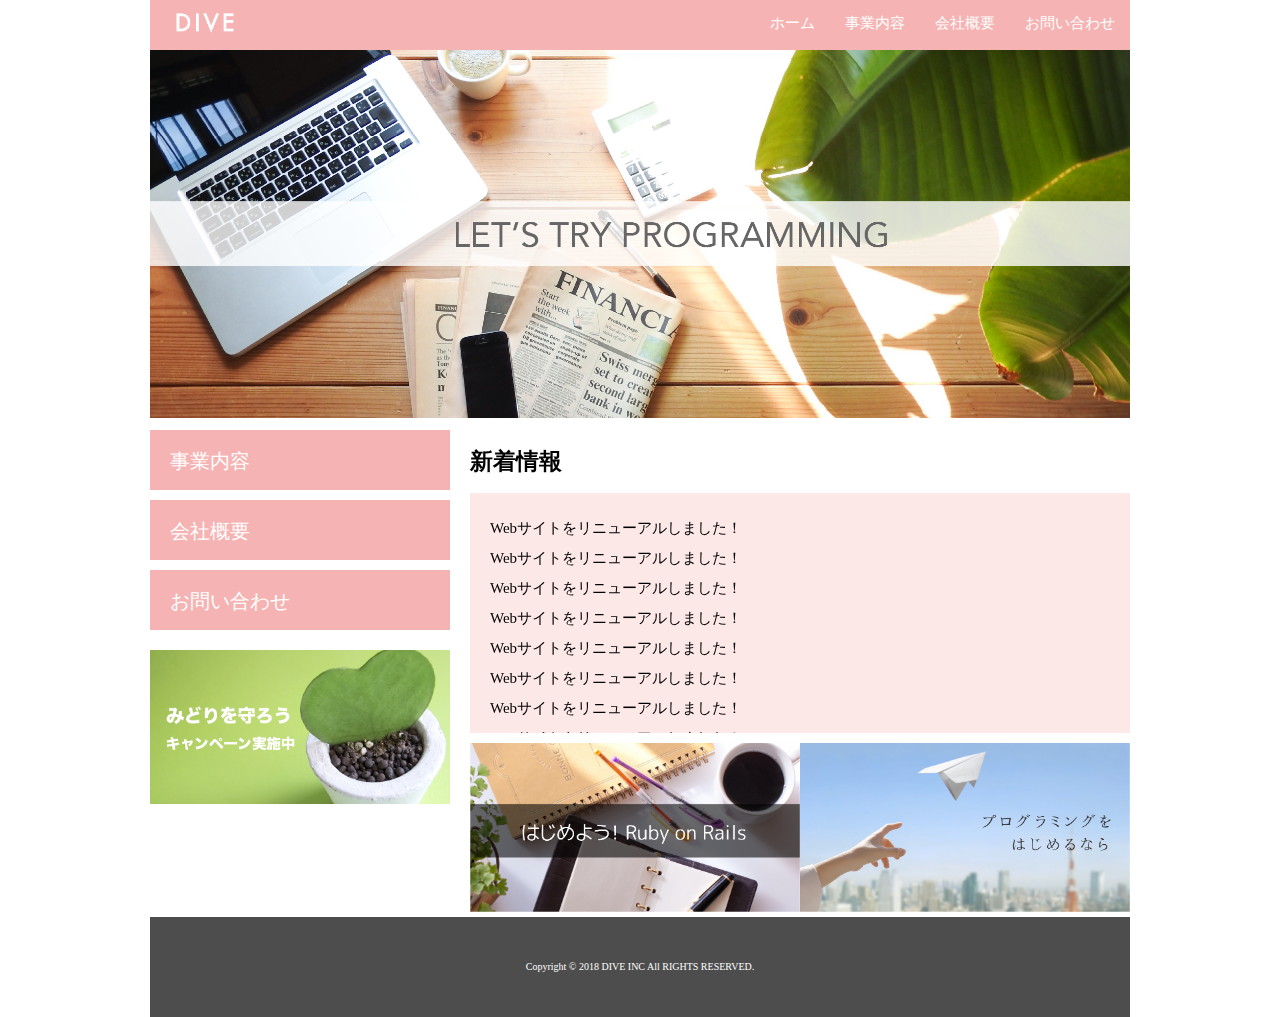
<file: index.html>
<!DOCTYPE html>
<html>
<head>
  <meta charset="UTF-8">
  <link rel="stylesheet" href="./css/normalize.css">
  <link rel="stylesheet" href="./css/style.css">
  <title>株式会社DIVE</title>
</head>
<body>
  <div class="container">
    <header class="header clearfix">
      <a href="index.html">
        <img src="./images/logo.png" class="logo_image">
      </a>
      <nav>
        <ul class="top_menu clearfix">
          <li><a href="index.html">ホーム</a></li>
          <li><a href="#">事業内容</a></li>
          <li><a href="#">会社概要</a></li>
          <li><a href="#">お問い合わせ</a></li>
        </ul>
      </nav>
    </header>
    <img src="./images/TOP.png" class="image_area">
    <div class="wrapper clearfix">
      <aside class="side_menu">
        <nav>
          <ul>
            <li><a href="#">事業内容</a></li>
            <li><a href="#">会社概要</a></li>
            <li><a href="#">お問い合わせ</a></li>
          </ul>
        </nav>
        <p class="banner">
          <a href="#">
            <img src="./images/banner.png">
          </a>
        </p>
      </aside>
      <article class="content">
        <h2>新着情報</h2>
        <div class="news">
          <ul>
            <li>Webサイトをリニューアルしました！</li>
            <li>Webサイトをリニューアルしました！</li>
            <li>Webサイトをリニューアルしました！</li>
            <li>Webサイトをリニューアルしました！</li>
            <li>Webサイトをリニューアルしました！</li>
            <li>Webサイトをリニューアルしました！</li>
            <li>Webサイトをリニューアルしました！</li>
            <li>Webサイトをリニューアルしました！</li>
            <li>Webサイトをリニューアルしました！</li>
            <li>Webサイトをリニューアルしました！</li>
          </ul>
        </div>
      <div class="banner_content">
        <p>
          <a href="#"><img src="./images/banner02.png"></a>
        </p>
        <p>
          <a href="#"><img src="./images/banner03.png"></a>
        </p>
      </div>
      </article>
    </div>
    <footer class="footer">
      <p>Copyright © 2018 DIVE INC All RIGHTS RESERVED.</p>
    </footer>
  </div>
</body>
</html>
</file>
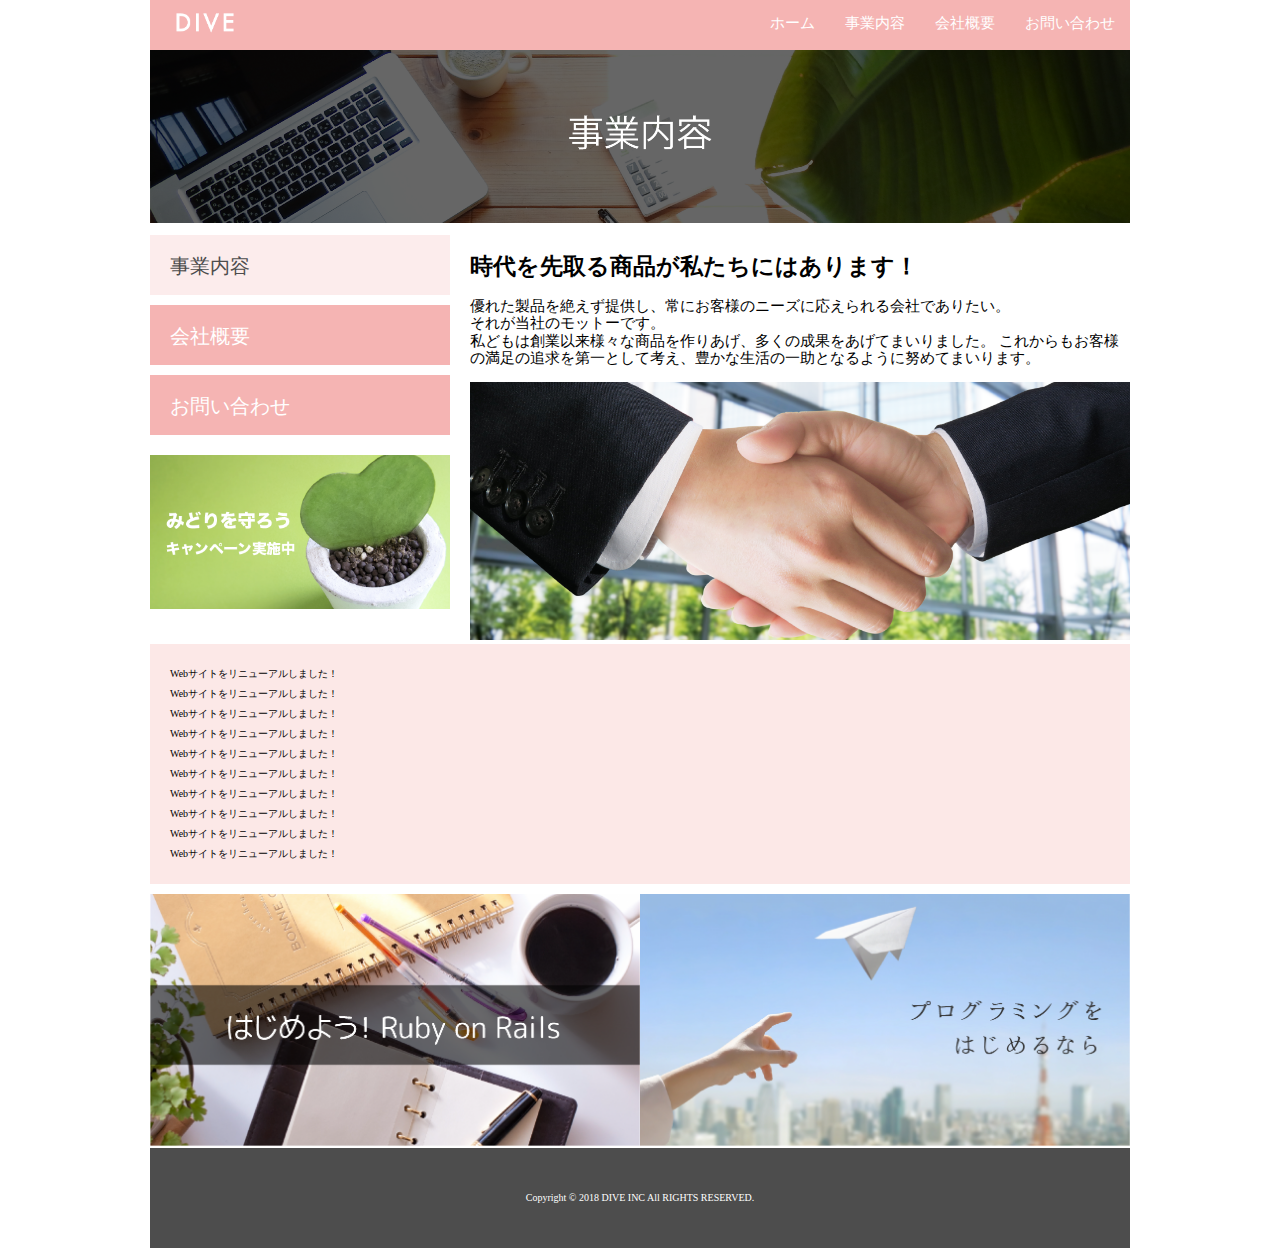
<file: business.html>
<!DOCTYPE html>
<html>
<head>
  <meta charset="UTF-8">
  <link rel="stylesheet" href="./css/normalize.css">
  <link rel="stylesheet" href="./css/style.css">
  <title>株式会社DIVE</title>
</head>
<body>
  <div class="container">
    <header class="header clearfix">
      <a href="index.html">
        <img src="./images/logo.png" class="logo_image">
      </a>
      <nav>
        <ul class="top_menu clearfix">
          <li><a href="index.html">ホーム</a></li>
          <li><a href="#">事業内容</a></li>
          <li><a href="#">会社概要</a></li>
          <li><a href="#">お問い合わせ</a></li>
        </ul>
      </nav>
    </header>
    <img src="./images/business.png" class="image_area">
    <div class="wrapper clearfix">
      <aside class="side_menu">
        <nav>
          <ul>
            <li class="point"><a href="business.html">事業内容</a></li>
            <li><a href="#">会社概要</a></li>
            <li><a href="#">お問い合わせ</a></li>
          </ul>
        </nav>
        <p class="banner">
          <a href="#">
            <img src="./images/banner.png">
          </a>
        </p>
      </aside>
      <article class="content">
        <h2>時代を先取る商品が私たちにはあります！</h2>
         <p>
           優れた製品を絶えず提供し、常にお客様のニーズに応えられる会社でありたい。<br>
    それが当社のモットーです。<br>
    私どもは創業以来様々な商品を作りあげ、多くの成果をあげてまいりました。
    これからもお客様の満足の追求を第一として考え、豊かな生活の一助となるように努めてまいります。
         </p>
        <img src="./images/shakehand.png" class="image_area">
      </article>
        <div class="news">
          <ul>
            <li>Webサイトをリニューアルしました！</li>
            <li>Webサイトをリニューアルしました！</li>
            <li>Webサイトをリニューアルしました！</li>
            <li>Webサイトをリニューアルしました！</li>
            <li>Webサイトをリニューアルしました！</li>
            <li>Webサイトをリニューアルしました！</li>
            <li>Webサイトをリニューアルしました！</li>
            <li>Webサイトをリニューアルしました！</li>
            <li>Webサイトをリニューアルしました！</li>
            <li>Webサイトをリニューアルしました！</li>
          </ul>
        </div>
      <div class="banner_content">
        <p>
          <a href="#"><img src="./images/banner02.png"></a>
        </p>
        <p>
          <a href="#"><img src="./images/banner03.png"></a>
        </p>
      </div>
      </article>
    </div>
    <footer class="footer">
      <p>Copyright © 2018 DIVE INC All RIGHTS RESERVED.</p>
    </footer>
  </div>
</body>
</html>
</file>
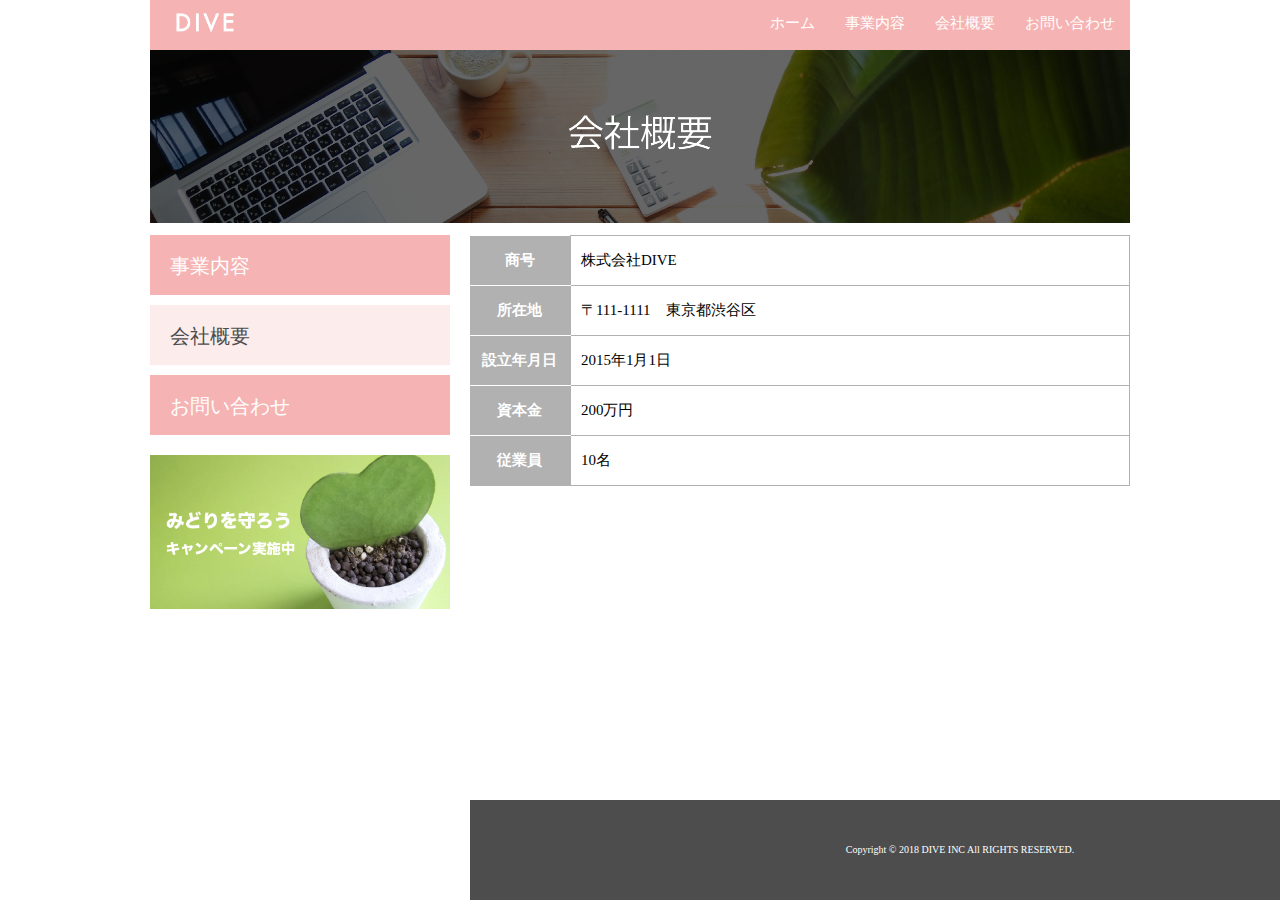
<file: company.html>
<!DOCTYPE html>
<html>
<head>
  <meta charset="UTF-8">
  <link rel="stylesheet" href="./css/normalize.css">
  <link rel="stylesheet" href="./css/style.css">
  <link rel="stylesheet" href="./css/company.css">
  <title>株式会社DIVE</title>
</head>
<body>
  <div class="container">
    <header class="header clearfix">
      <a href="index.html">
        <img src="./images/logo.png" class="logo_image">
      </a>
      <nav>
        <ul class="top_menu clearfix">
          <li><a href="index.html">ホーム</a></li>
          <li><a href="#">事業内容</a></li>
          <li><a href="#">会社概要</a></li>
          <li><a href="#">お問い合わせ</a></li>
        </ul>
      </nav>
    </header>
    <img src="./images/company.png" class="image_area">
    <div class="wrapper clearfix">
      <aside class="side_menu">
        <nav>
          <ul>
            <li><a href="#">事業内容</a></li>
            <li class="point"><a href="company.html">会社概要</a></li>
            <li><a href="#">お問い合わせ</a></li>
          </ul>
        </nav>
        <p class="banner">
          <a href="#">
            <img src="./images/banner.png">
          </a>
        </p>
      </aside>
      <article class="content">
        <table class="company">
          <tr>
            <th>商号</th>
            <td>株式会社DIVE</td>
          </tr>
          <tr>
            <th>所在地</th>
            <td>〒111-1111　東京都渋谷区</td>
          </tr>
          <tr>
            <th>設立年月日</th>
            <td>2015年1月1日</td>
          </tr>
          <tr>
            <th>資本金</th>
            <td>200万円</td>
          </tr>
          <tr>
            <th>従業員</th>
            <td>10名</td>
          </tr>
        </table>
          <footer class="footer">
      <p>Copyright © 2018 DIVE INC All RIGHTS RESERVED.</p>
    </footer>
  </div>
</body>
</html>
</file>
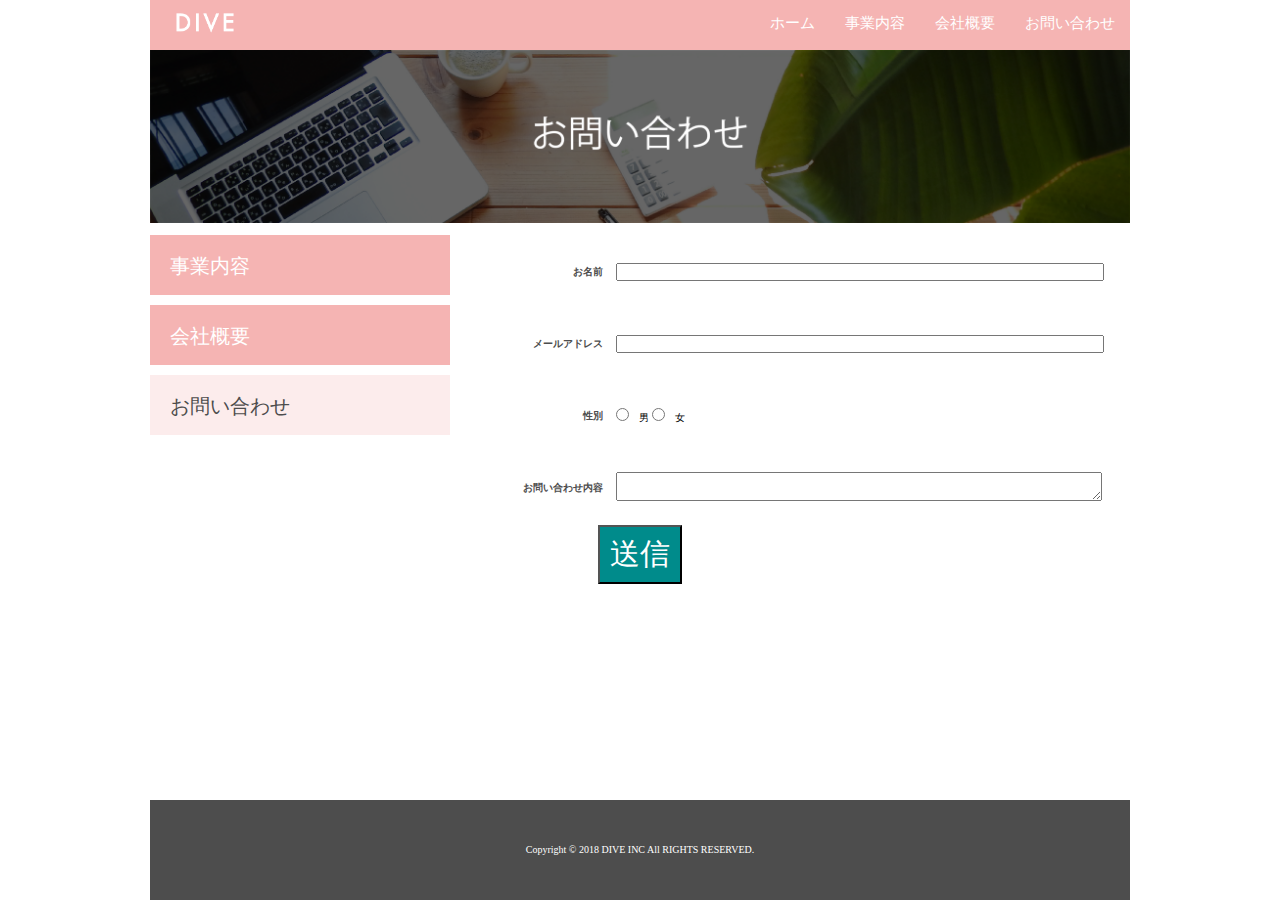
<file: contact.html>
<!DOCTYPE html>
<html>
  <head>
    <meta charset="UTF-8">
    <link rel="stylesheet" href="./css/normalize.css">
    <link rel="stylesheet" href="./css/style.css">
    <link rel="stylesheet" href="./css/contact.css">
    <title>株式会社DIVE</title>
  </head>
  <body>
    <div class="container">
      <header class="header clearfix">
        <a href="index.html">
          <img src="./images/logo.png" class="logo_image">
        </a>
        <nav>
          <ul class="top_menu clearfix">
            <li><a href="index.html">ホーム</a></li>
            <li><a href="business.html">事業内容</a></li>
            <li><a href="conpany.html">会社概要</a></li>
            <li><a href="contact.html">お問い合わせ</a></li>
          </ul>
        </nav>
      </header>
      <img src="./images/contact.png" class="image_area">
      <div class="wrapper clearfix">
        <aside class="side_menu">
          <nav>
            <ul>
              <li><a href="business.html">事業内容</a></li>
              <li><a href="conpany.html">会社概要</a></li>
              <li class="point"><a href="contact.html">お問い合わせ</a></li>
            </ul>
          </nav>
        </aside>
        <article class="content-form">
          <form action="">
            <table class="contact">
              <tr>
                <th>お名前</th>
                <td><input class="input_size"></input></td>
              </tr>
              <tr>
                <th>メールアドレス</th>
                <td><input class="input_size"></input></td>
              </tr>
              <tr>
                <th>性別</th>
                  <td class="radio_box">
                    <input class="radio" type="radio" name="example"　value="男">男
                    <input class="radio" type="radio" name="example"　value="女">女
                  </td>
              <!-- </div> -->
              </tr>
              <tr>
                <th>お問い合わせ内容</th>
                <td><textarea class="input_size"></textarea></td>
              </tr>
            </table>
            <div class="submit">
              <input class="contact-submit" type=submit value=送信>
            </div>
         </form>
      </article>
    </div>
      <footer class="footer">
        <p>Copyright © 2018 DIVE INC All RIGHTS RESERVED.</p>
      </footer>
    </div>
  </body>
</html>
</file>
<file: css/style.css>
html {
  font-size: 62.5%;
  height: 100%;
}

body {
  height: 100%;
}

.container {
  width: 980px;
  margin: 0 auto;
  position: relative;
  min-height: 100%;
}


ul {
  margin: 0;
  padding: 0;
}

li {
  list-style: none;
}

.header {
  background-color: #F5B4B3;
  height: 50px;
  font-size: 1.5rem;
}

ul.top_menu {
  float: right;
}

.top_menu li {
  float: left;
  width: auto;
}

.top_menu li a {
  color: #fff;
  text-decoration: none;
  display: block;
  padding: 15px;
}

.top_menu li a:hover {
  text-decoration: underline;
}

.logo_image {
  width: 110px;
  float: left;
  margin: 0;
}

.image_area{
  width: 100%;
}

.wrapper{
  margin-top: 10px;
  padding-bottom: 100px;
}

.side_menu{
  width: 300px;
  float: left;
}

.side_menu li{
  background-color: #F5B4B3;
  height: 6rem;
  margin-bottom: 10px;
}

.side_menu li:hover{
  opacity: 0.6;
}

.banner a:hover {
  opacity: 0.6;
}

.side_menu li a{
  font-size:2rem;
  color: #fff;
  text-decoration: none;
  display: block;
  padding: 2rem;
}

.point{
  background-color: #FCECEC;
}

.point a{
  color: #4D4D4D;
}

.side_menu .point{
  background-color:#FCECEC;
}

.side_menu .point a{
  color: #4D4D4D;
}

.banner img{
  width: 100%;
}

.banner{
  margin-top: 20px;
}

.banner_content{
  margin-top: 10px;
  display: table;
}

.banner_content p {
  display: table-cell;
}

.banner_content p img {
  width: 100%;
}

.content{
  width: 660px;
  margin-left:20px;
  float: left;
  font-size: 1.5rem;
}



.news{
  height: 200px;
  background-color: #FCE8E7;
  padding: 20px;
  overflow: scroll;
  line-height: 2;
}

.footer{
  width: 100%;
  height: 100px;
  position: absolute;
  bottom: 0;
  background-color: #4D4D4D;
  display: table;
}

.footer p {
  font-size: 1rem;
  color: #fff;
  text-align: center;
  vertical-align: middle;
  display: table-cell;
}

.clearfix:after {
  content: "";
  display: block;
  clear: both;
}
</file>
<file: css/company.css>
.company{
  border-collapse: collapse;
}

.company tr{
  height: 5rem;
}

.company th{
  width: 100px;
  background-color: #B1B1B1;
  color: #fff;
  border-bottom: solid 1px #fff;
}

.company td{
  width: 560px;
  padding-left: 1rem;
  border: solid 1px #B1B1B1;
}

.company tr:last-child th {
  border-color: #B1B1B1;
}
</file>
<file: css/contact.css>
.container{
  width: 980px;
  margin: 0 auto;
  min-height: 100%;
  position: relative;
}

.contact tr{
  height: 7rem;
  /* width: 150px;
  padding: 10px; */
}

.contact th{
  width: 150px;
  color: #4D4D4D;
  padding-right: 1rem;
  text-align: right;
}

.radio_box {
  width: 200px;
}

.input_size{
  width: 480px;
}

.radio{
  margin-right: 10px;
  letter-spacing : -3px;
}

.submit{
  text-align: center;
}

.content-form{
  margin: 10px;
}

.contact-submit{
  font-size: 3rem;
  background-color: #008B8B;
  color: white;
  text-align: center;
  padding: 10px;
}
.contact-submit:hover{
  opacity: 0.5;
}
</file>
